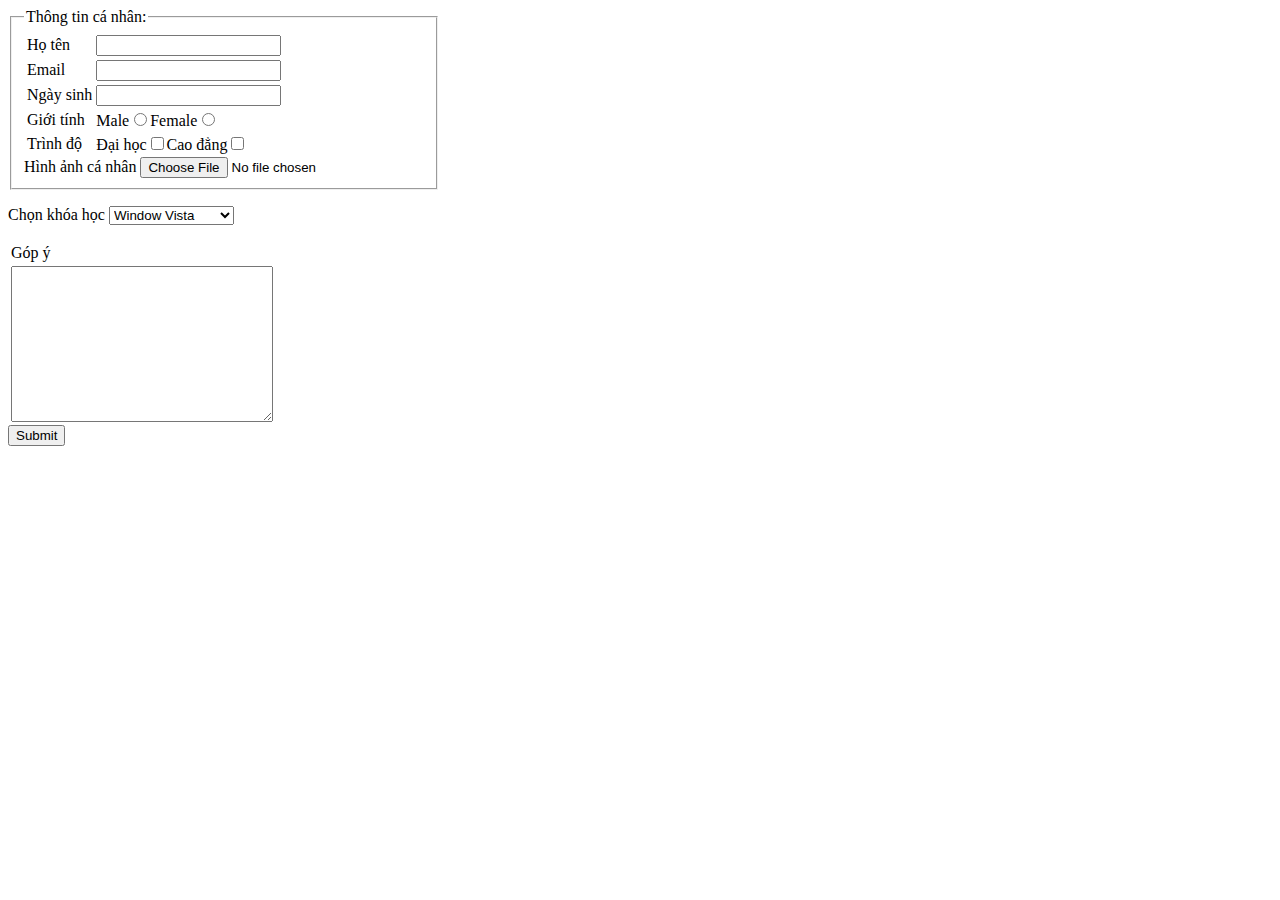
<file: bai 5.html>
<html>
<head><meta charset="utf-8">
<title>Bài5</title>
</head>
<body>
<form>
<fieldset style="width:400px;">
	<legend>Thông tin cá nhân:</legend>
	<table>
		<tbody><tr>
			<td>Họ tên</td>
			<td><input type="text"><br></td>
		</tr>
		<tr>
			<td>Email</td>
			<td><input type="text"><br></td>
		<tr>
			<td>Ngày sinh</td>
			<td><input type="text"><br></td>
		</tr>
		<tr>
			<td>Giới tính</td>
			<td>Male<input name="gt" type="radio">Female<input name="gt" type="radio"><br></td>
		</tr>
		<tr>
			<td>Trình độ</td>
			<td>Đại học<input type="checkbox">Cao đẳng<input type="checkbox"><br></td>
		</tr>
	</tbody></table>
		
			Hình ảnh cá nhân 
			<input type="file">
		
</fieldset>

<p>Chọn khóa học

<select>
	<optgroup label="Multimedia">
		<option value="Window media">Window media</option>
		<option value="Jet Audio 9">Jet Audio 9</option>
	</optgroup>
	<optgroup label="Operation System">
		<option value="Window XP">Window XP</option>
		<option value="Window XP">Window XP</option>
		<option selected="selected" value="Window Vista">Window Vista</option>
	</optgroup>
	<optgroup label="Office">
	</optgroup>
</select>


</p>
<table>
	<tbody><tr><td>Góp ý</td>
	<tr>
	<td>
		<textarea name="message" rows="10" cols="30">		</textarea>
	</td>
	</tr>
</tbody></table>
<input type="submit" value="Submit">
</form>
</body>
</html>
</file>
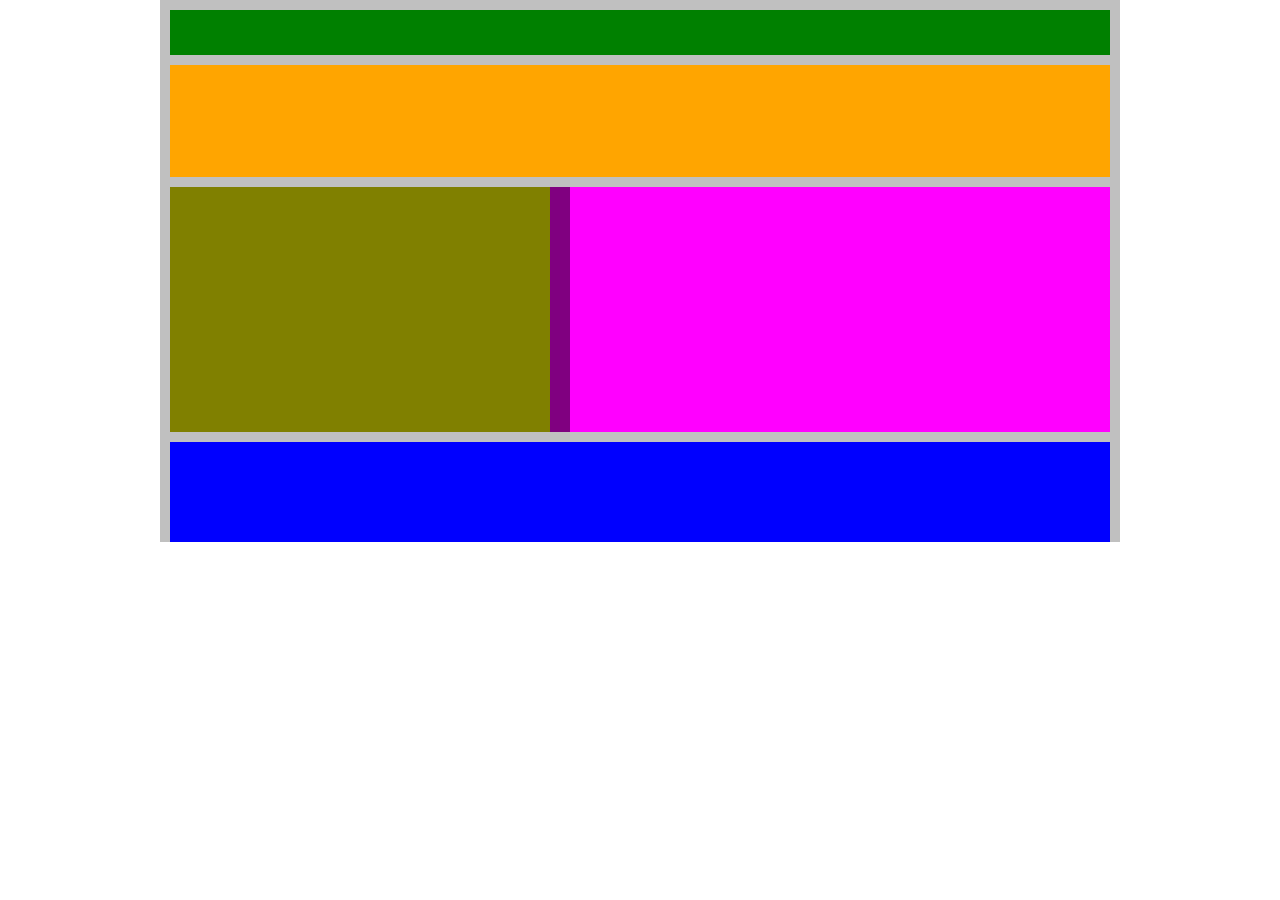
<file: bai layout.html>
<!DOCTYPE html>
<html>
	<head>
		<meta charset="utf-8">
		<title>layout</title>
		<link href="layout.css" type="text/css" rel="stylesheet"/>
		<link href="site.css" type="text/css" rel="stylesheet"/>
	</head>
	<body>
		<div id="page" class="container">
		<div id="tophead" class="grid">
		</div>
		<div id="navigation" class="grid">
		</div>
		<div id="finder" class="grid">
		<div id="finder-left" class="grid_5 alpha">
		</div>
		<div id="finder-right" class="grid_7 omega">
		</div>
		</div>
		<div id="footer" class="grid">
		</div>
		</div>
		</div>
	</body>
</html>
</file>
<file: layout.css>
.container {
	width:960px;
	background:silver;
	margin-left:auto;
	margin-right:auto;
}
.grid {
	width:940px;
	margin-left:10px;
	margin-right:10px;
	float: left;
	
}
.grid_5 {
	width:380px;
	margin-left:10px;
	margin-right:10px;
	float: left;
}
.grid_7 {
	width:540px;
	margin-left:10px;
	margin-right:10px;
	float: left;
}
.grid {
	width:940px;
	margin-left:10px;
	margin-right:10px;
	float: left;
}
.alpha {
	margin-left:0px;
}
.omega {
	margin-right:0px;
}
</file>
<file: site.css>
/* http://meyerweb.com/eric/tools/css/reset/ 
   v2.0 | 20110126
   License: none (public domain)
*/

html, body, div, span, applet, object, iframe,
h1, h2, h3, h4, h5, h6, p, blockquote, pre,
a, abbr, acronym, address, big, cite, code,
del, dfn, em, img, ins, kbd, q, s, samp,
small, strike, strong, sub, sup, tt, var,
b, u, i, center,
dl, dt, dd, ol, ul, li,
fieldset, form, label, legend,
table, caption, tbody, tfoot, thead, tr, th, td,
article, aside, canvas, details, embed, 
figure, figcaption, footer, header, hgroup, 
menu, nav, output, ruby, section, summary,
time, mark, audio, video {
	margin: 0;
	padding: 0;
	border: 0;
	font-size: 100%;
	font: inherit;
	vertical-align: baseline;
}
/* HTML5 display-role reset for older browsers */
article, aside, details, figcaption, figure, 
footer, header, hgroup, menu, nav, section {
	display: block;
}
body {
	line-height: 1;
}
ol, ul {
	list-style: none;
}
blockquote, q {
	quotes: none;
}
blockquote:before, blockquote:after,
q:before, q:after {
	content: '';
	content: none;
}
table {
	border-collapse: collapse;
	border-spacing: 0;
}
#page {
	overflow: hidden;
}
#tophead {
	background:green;
	height:45px;
	margin-top:10px;
}
#navigation {
	background:orange;
	height:112px;
	margin-top:10px;
}
#finder {
	background:purple;
	height:245px;
	margin-top:10px;
}
#finder-left {
	background:olive;
	height:245px;
}
#finder-right {
	background:fuchsia;
	height:245px
}
#footer {
	background:blue;
	height:100px;
	margin-top:10px;
}
</file>
